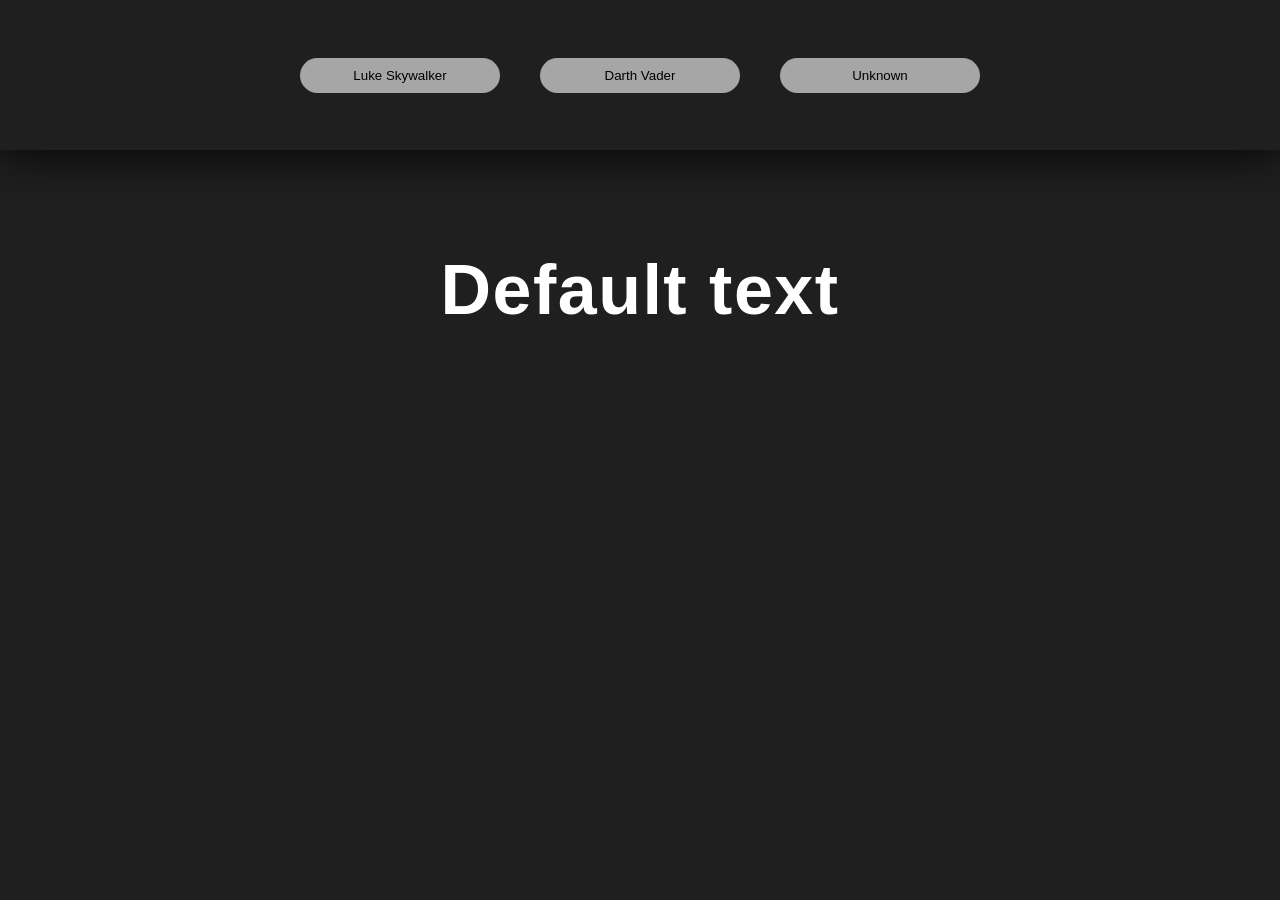
<file: subjects/im-your-father/im-your-father.html>
<!DOCTYPE html>
<html>
    <head>
        <meta http-equiv="Content-Type" content="text/html; charset=utf-8" />
        <link id="fav" rel="shortcut icon" type="image/x-icon" href="data:image/x-icon;,">
        <style>

            :root {
              --background: hsl(0, 0%, 12%);
              --text: hsl(0, 0%, 80%);
              --clear: hsl(0, 0%, 65%);
            }
            
            * {
              margin: 0;
              padding: 0;
              box-sizing: border-box;
            }

            #title {
                color: white;
                font-size: 70px;
            }
            
            body {
              font-family: sans-serif;
              letter-spacing: 1.5px;
              background: var(--background);
              display: flex;
              flex-wrap: wrap;
              padding: 100px;
              justify-content: center;
              align-items: center;
              font-size: 15px;
              margin-top: 150px;
            }
            
            button {
              outline: none;
              border: none;
            }
            
            #buttons {
              position: fixed;
              display: flex;
              justify-content: center;
              align-items: center;
              width: 100%;
              top: 0;
              height: 150px;
              background: var(--background);
              box-shadow: 0 0 50px black;
            }
            
            #buttons * {
              margin: 0 20px;
              padding: 10px 20px;
              background: var(--clear);
              border-radius: 20px;
              cursor: pointer;
              user-select: none;
              width: 200px;
              text-align: center;
            }
              </style>
    </head>
    <body>
        <script type="module">
            import { IAmYourFather} from './im-your-father.js'
    
            const body = document.querySelector("body")
            // const title = document.createElement('h1')
            // const buttonsContainer = document.createElement('div')
            
            // buttonsContainer.id = 'buttons'
            // title.id = 'title'
            
            const setTextToTitle = (id) => {
                IAmYourFather(id)
                .then((res) => {
                    title.textContent = res;
                }).catch((err) => {
                    title.textContent = err;
                })
            }

            window.setTextToTitle = setTextToTitle

            // body.append(title)
       
       </script>
       <div id="buttons">
           <button id="btn-4" onclick="setTextToTitle(4)">Luke Skywalker</button>
           <button id="btn-1" onclick="setTextToTitle(1)">Darth Vader</button>
           <button id="btn-10" onclick="setTextToTitle(10)">Unknown</button>
       </div>
       <h1 id="title">Default text</h1>
    </body>
    <!-- <script type="module">
        import { IAmYourFather} from './im-your-father.js'

        const divs = document.querySelectorAll("div[id*=div-]")
      
        divs.forEach(async (div) => {
            // const div = document.createElement("div")

            // div.id= `div-${id}`
            try {
                div.innerText = await IAmYourFather(div.dataset.id)
            } catch (err) {
                div.innerText = err
            }
        })

    </script> -->
</html>
</file>
